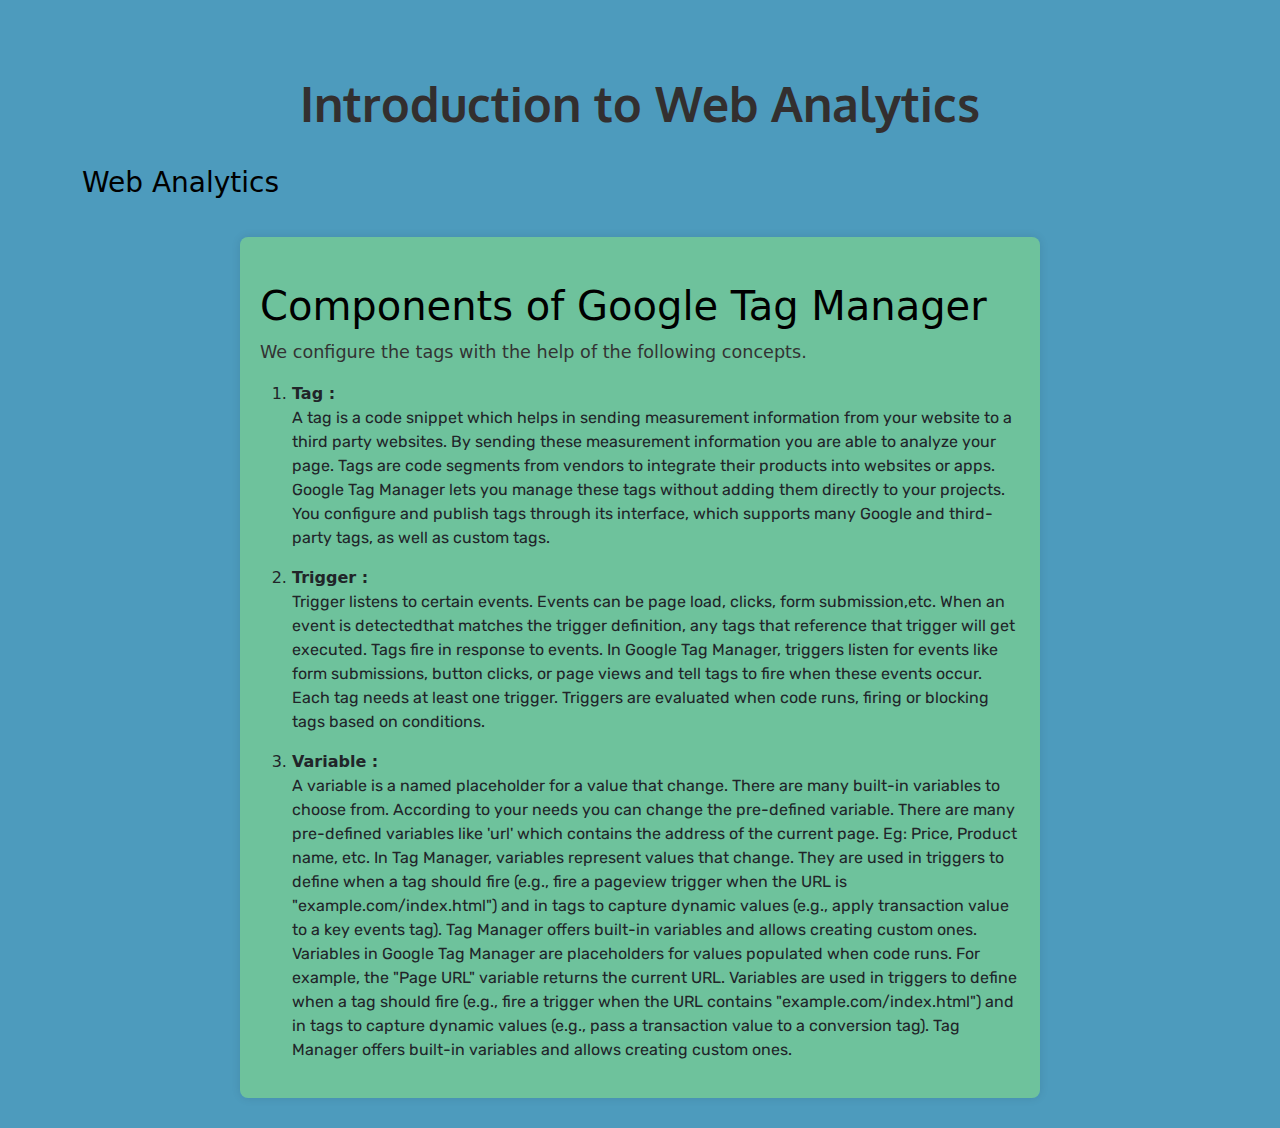
<file: index.html>
<!DOCTYPE html>
<html lang="en">

<head>

   <!-- Google Tag Manager -->
<script>(function(w,d,s,l,i){w[l]=w[l]||[];w[l].push({'gtm.start':
new Date().getTime(),event:'gtm.js'});var f=d.getElementsByTagName(s)[0],
j=d.createElement(s),dl=l!='dataLayer'?'&l='+l:'';j.async=true;j.src=
'https://www.googletagmanager.com/gtm.js?id='+i+dl;f.parentNode.insertBefore(j,f);
})(window,document,'script','dataLayer','GTM-5RW4M85D');</script>
<!-- End Google Tag Manager -->

    <!-- Google tag (gtag.js) -->
<script async src="https://www.googletagmanager.com/gtag/js?id=G-JQQ9DX428M"></script>
<script>
  window.dataLayer = window.dataLayer || [];
  function gtag(){dataLayer.push(arguments);}
  gtag('js', new Date());

  gtag('config', 'G-JQQ9DX428M');
</script>

    <meta charset="UTF-8">
    <meta name="viewport" content="width=device-width, initial-scale=1.0">
    <title>Blog Writing</title>

    <!-- Bootstrap CSS -->
    <link href="https://cdn.jsdelivr.net/npm/bootstrap@5.3.0/dist/css/bootstrap.min.css" rel="stylesheet">
    <link href="style.css" rel="stylesheet">

    <!--Google Fonts-->
    <link rel="preconnect" href="https://fonts.googleapis.com">
    <link rel="preconnect" href="https://fonts.gstatic.com" crossorigin>
    <link href="https://fonts.googleapis.com/css2?family=Rubik:ital,wght@0,300..900;1,300..900&display=swap"
        rel="stylesheet">

    <link rel="preconnect" href="https://fonts.googleapis.com">
    <link rel="preconnect" href="https://fonts.gstatic.com" crossorigin>
    <link
        href="https://fonts.googleapis.com/css2?family=Roboto+Slab:wght@100..900&family=Rubik:ital,wght@0,300..900;1,300..900&display=swap"
        rel="stylesheet">

        <link rel="preconnect" href="https://fonts.googleapis.com">
<link rel="preconnect" href="https://fonts.gstatic.com" crossorigin>
<link href="https://fonts.googleapis.com/css2?family=Oxygen:wght@300;400;700&display=swap" rel="stylesheet">
</head>
 
<body>
   
<!-- Google Tag Manager (noscript) -->
<noscript><iframe src="https://www.googletagmanager.com/ns.html?id=GTM-5RW4M85D"
height="0" width="0" style="display:none;visibility:hidden"></iframe></noscript>
<!-- End Google Tag Manager (noscript) -->

    <div class="container">
        <h1 class="main-heading">Introduction to Web Analytics</h1>
        <div class="row">
            <h3 class="sub-heading">Web Analytics</h3>
        </div>
    </div>

    <div class="container blog-container">
        <h1 class="sub-heading">Components of Google Tag Manager</h1>
        <p class="blog-content">
            We configure the tags with the help of the following concepts.
        </p>
        <ol>
            <li><b class="heading">Tag : </b></li>
            <p class="paragraph">A tag is a code snippet which helps in sending measurement information from your
                website to a third party
                websites. By sending these measurement information you are able to analyze your page. Tags are code
                segments from vendors to integrate their products into websites or apps. Google Tag Manager lets you
                manage these tags without adding them directly to your projects. You configure and publish tags through
                its interface, which supports many Google and third-party tags, as well as custom tags.</p>

            <li><b class="heading">Trigger : </b></li>
            <p class="paragraph">Trigger listens to certain events. Events can be page load, clicks, form
                submission,etc. When an event is
                detectedthat matches the trigger definition, any tags that reference that trigger will get executed.
                Tags fire in response to events. In Google Tag Manager, triggers listen for events like form
                submissions, button clicks, or page views and tell tags to fire when these events occur. Each tag needs
                at least one trigger. Triggers are evaluated when code runs, firing or blocking tags based on
                conditions.</p>

            <li><b class="heading">Variable : </b></li>
            <p class="paragraph">A variable is a named placeholder for a value that change. There are many built-in
                variables to choose
                from. According to your needs you can change the pre-defined variable. There are many pre-defined
                variables like 'url' which contains the address of the current page. Eg: Price, Product name, etc. In
                Tag Manager, variables represent values that change. They are used in triggers to define when a tag
                should fire (e.g., fire a pageview trigger when the URL is "example.com/index.html") and in tags to
                capture dynamic values (e.g., apply transaction value to a key events tag). Tag Manager offers built-in
                variables and allows creating custom ones. Variables in Google Tag Manager are placeholders for values
                populated when code runs. For example, the "Page URL" variable returns the current URL.

                Variables are used in triggers to define when a tag should fire (e.g., fire a trigger when the URL
                contains "example.com/index.html") and in tags to capture dynamic values (e.g., pass a transaction value
                to a conversion tag). Tag Manager offers built-in variables and allows creating custom ones.</p>

        </ol>

    </div>

    <!-- Bootstrap JS and dependencies -->
    <script src="https://cdn.jsdelivr.net/npm/@popperjs/core@2.11.7/dist/umd/popper.min.js"></script>
    <script src="https://cdn.jsdelivr.net/npm/bootstrap@5.3.0/dist/js/bootstrap.min.js"></script>
</body>

</html>
</file>
<file: style.css>
body {
    background-color: #4d9bbd; /* Light grey background */
}

.main-heading {
    text-align: center;
    color: #332f2f;
    margin-top: 75px;
    font-family: "Oxygen", sans-serif;
    font-weight: 700;
    font-style: bold;
    font-size: 48px;
}

.sub-heading {
    color: #000000;
    margin-top: 15px;
    padding-top: 10px;
}

.blog-container {
    max-width: 800px;
    margin: 30px auto;
    background-color: #82da889f; /* White background for blog content */
    padding: 20px;
    border-radius: 8px;
    box-shadow: 0 0 10px rgba(0, 0, 0, 0.1);
}

.blog-title {
    font-size: 2rem;
    font-weight: bold;
    margin-bottom: 20px;
}

.blog-content {
    font-size: 1.1rem;
    line-height: 1.6;
    color: #333;
}

.sub-head {
    font-family: "Roboto Slab", serif;
  font-optical-sizing: auto;
  font-weight: 800;
  font-style: bold;
}

.paragraph {
    font-family: "Rubik", sans-serif;
  font-optical-sizing: auto;
  font-weight: 400;
  font-style: normal;
}
</file>
